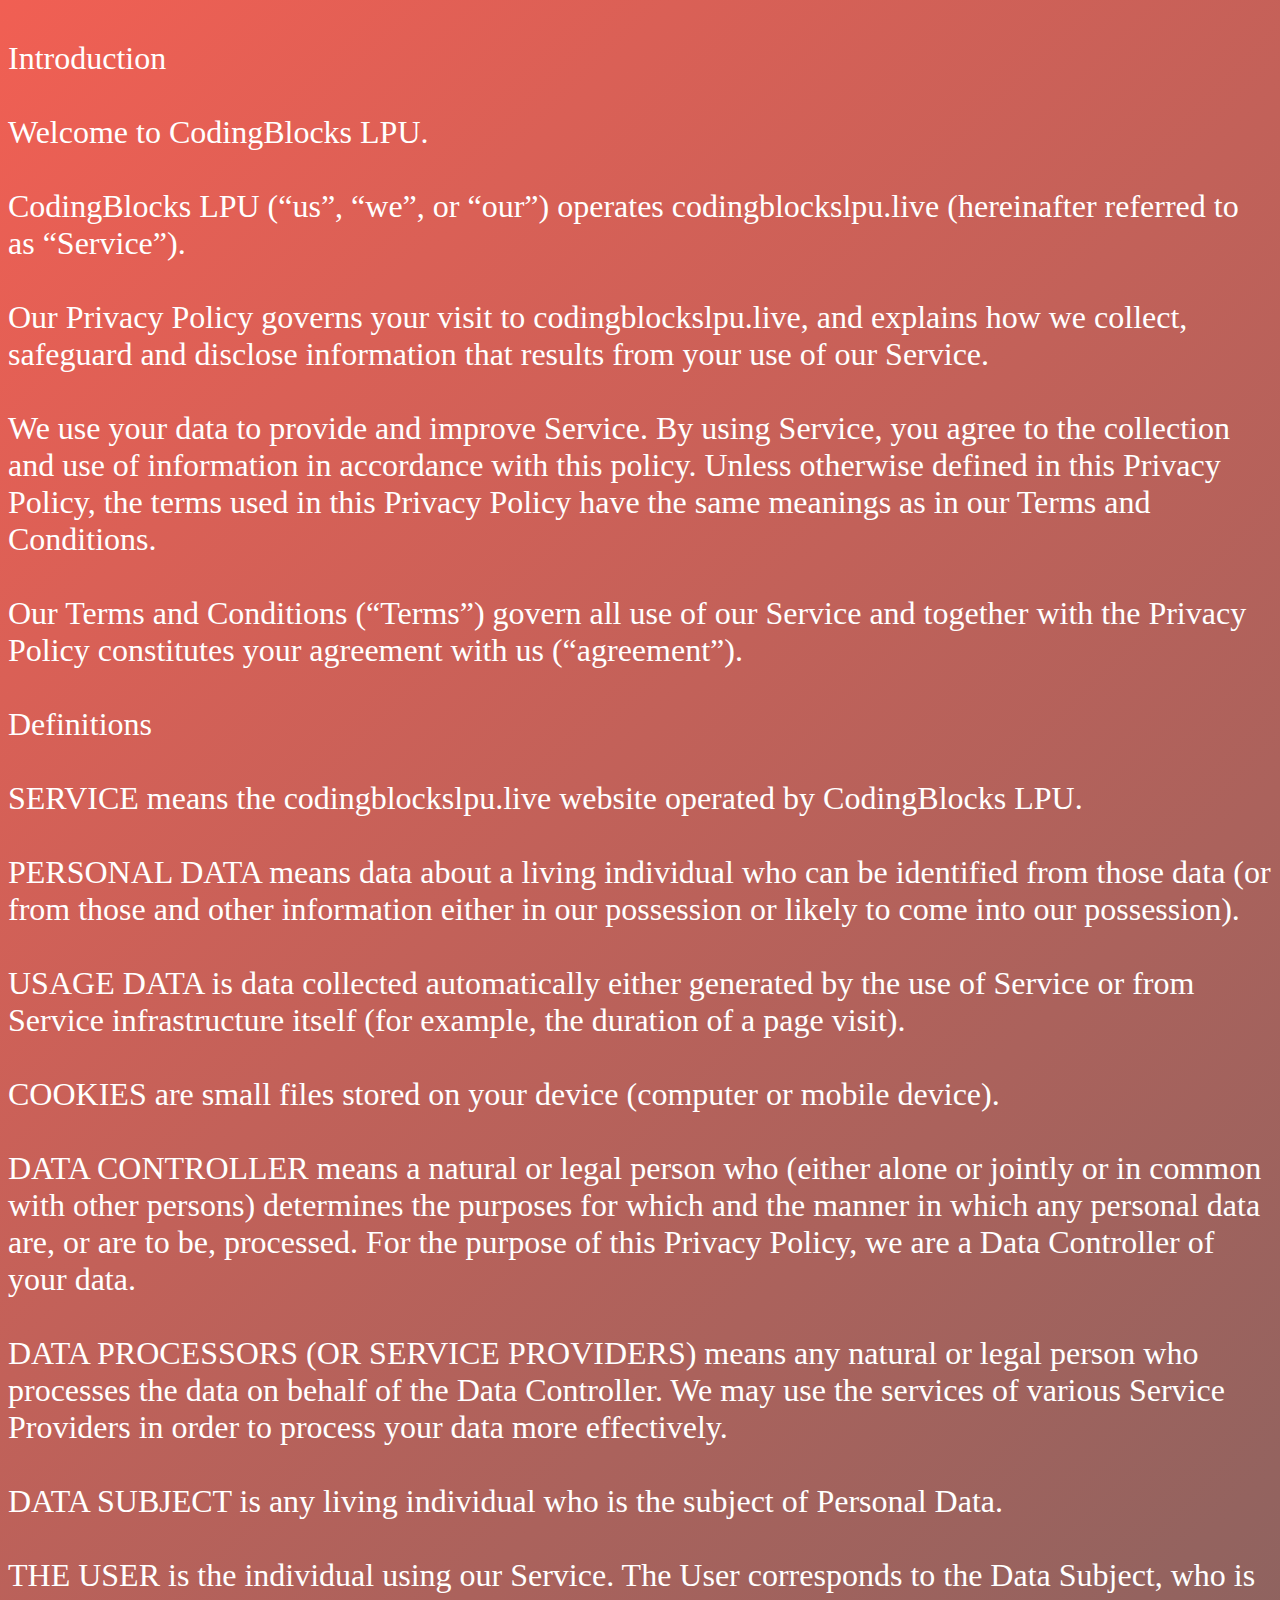
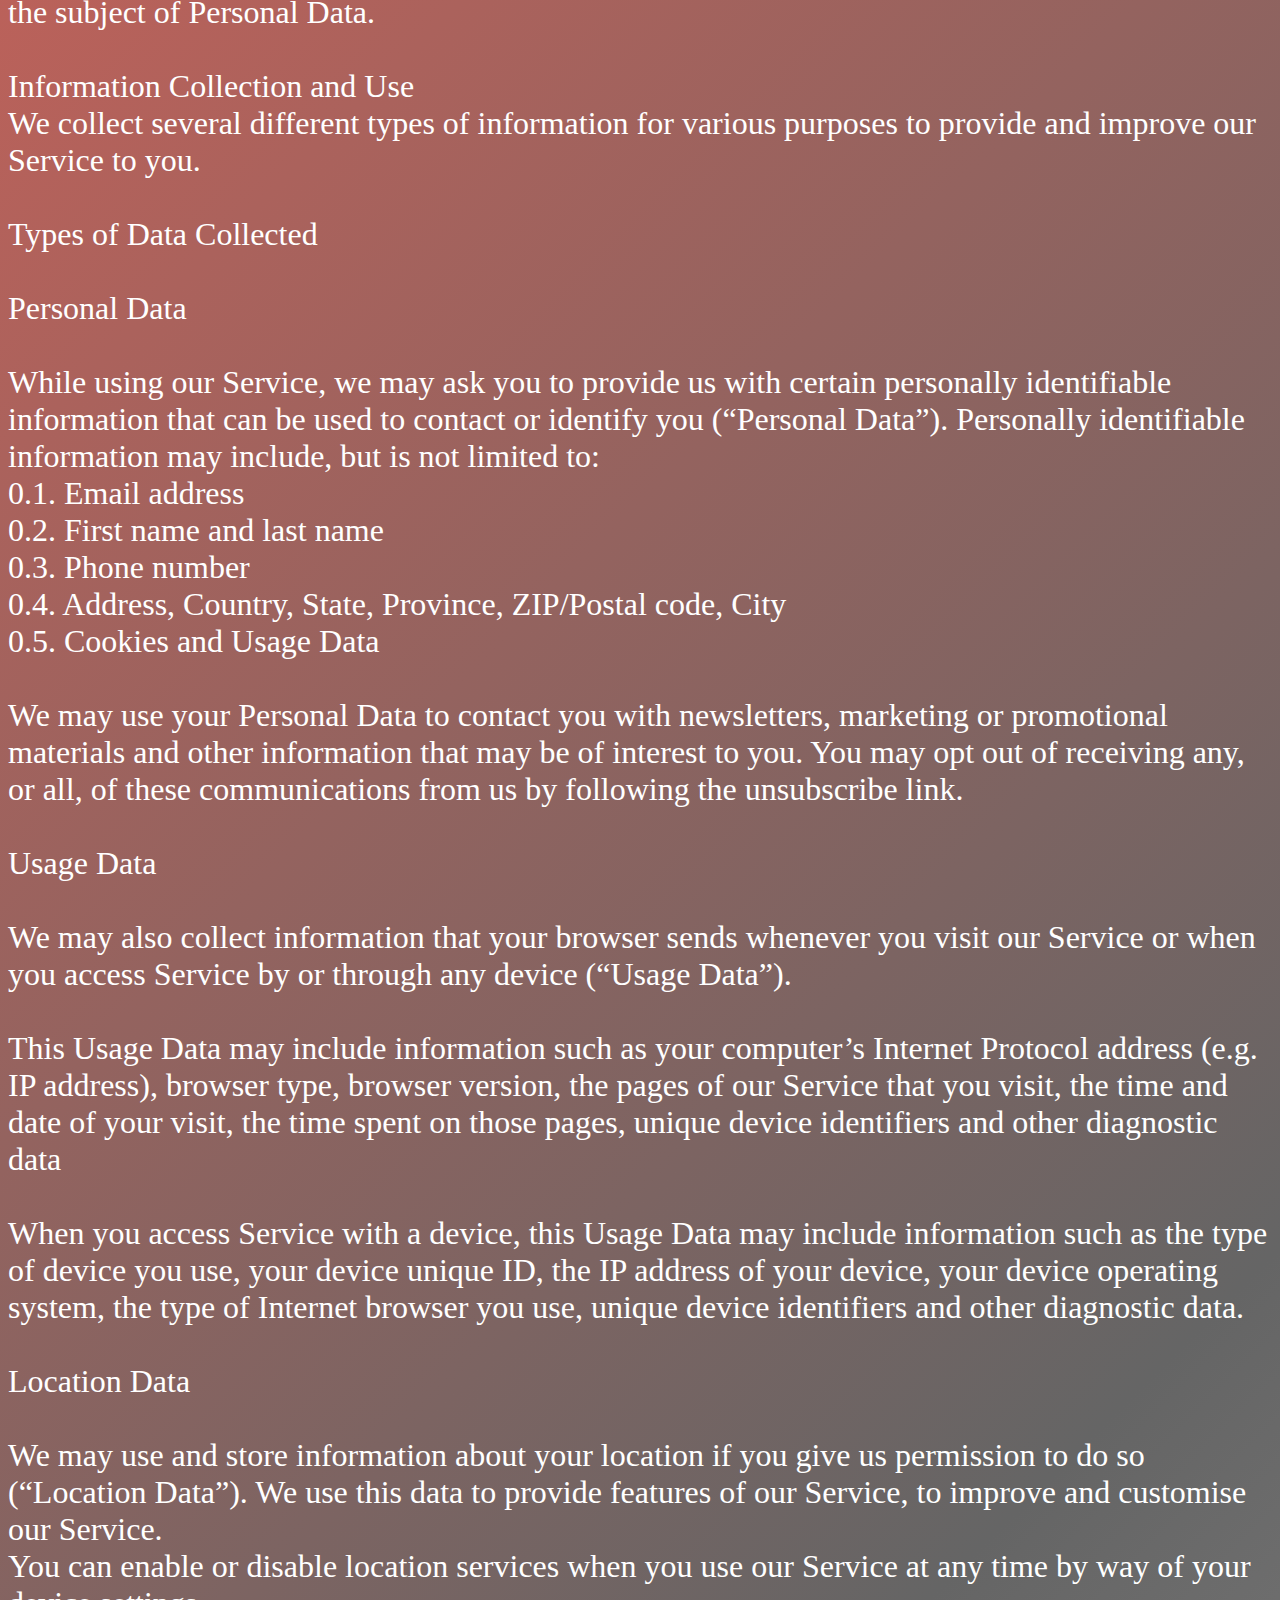
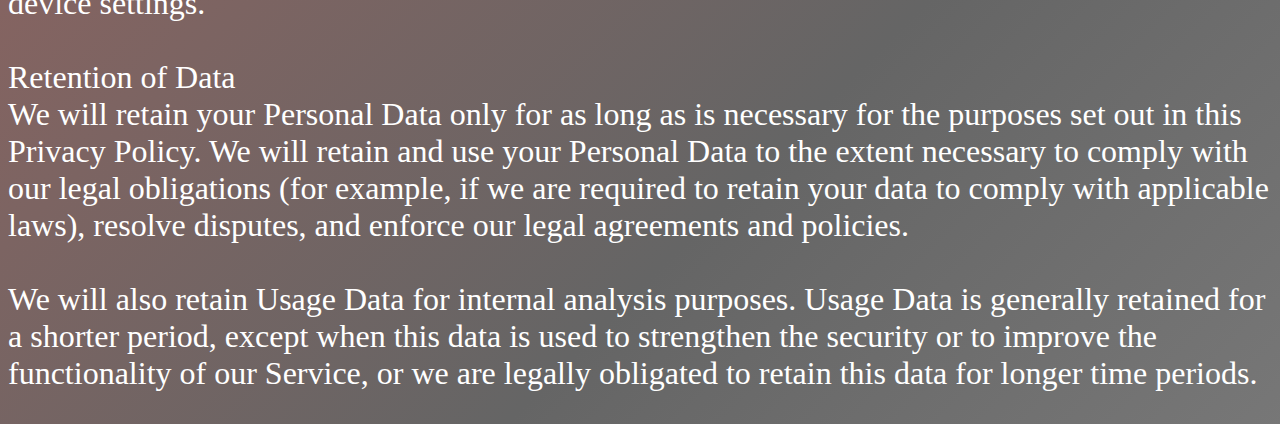
<file: policy.html>
<!DOCTYPE html>
<html lang="en">

<head>
    <meta charset="UTF-8">
    <meta http-equiv="X-UA-Compatible" content="IE=edge">
    <meta name="viewport" content="width=device-width, initial-scale=1.0">
    <link rel="stylesheet" href="./css/policy.css">
    <title>Privacy Policy</title>
</head>

<body>
    <div class="points">
        <p>
            Introduction <br>
            <br>
            Welcome to CodingBlocks LPU. <br>
            <br>
            CodingBlocks LPU (“us”, “we”, or “our”) operates codingblockslpu.live (hereinafter referred to as
            “Service”). <br>
            <br>
            Our Privacy Policy governs your visit to codingblockslpu.live, and explains how we collect, safeguard and
            disclose information that results from your use of our Service. <br>
            <br>
            We use your data to provide and improve Service. By using Service, you agree to the collection and use of
            information in accordance with this policy. Unless otherwise defined in this Privacy Policy, the terms used
            in this Privacy Policy have the same meanings as in our Terms and Conditions. <br>
            <br>
            Our Terms and Conditions (“Terms”) govern all use of our Service and together with the Privacy Policy
            constitutes your agreement with us (“agreement”). <br>
            <br>

            Definitions <br>
            <br>
            SERVICE means the codingblockslpu.live website operated by CodingBlocks LPU. <br>
            <br>
            PERSONAL DATA means data about a living individual who can be identified from those data (or from those and
            other information either in our possession or likely to come into our possession). <br>
            <br>
            USAGE DATA is data collected automatically either generated by the use of Service or from Service
            infrastructure itself (for example, the duration of a page visit). <br>
            <br>
            COOKIES are small files stored on your device (computer or mobile device). <br>
            <br>
            DATA CONTROLLER means a natural or legal person who (either alone or jointly or in common with other
            persons) determines the purposes for which and the manner in which any personal data are, or are to be,
            processed. For the purpose of this Privacy Policy, we are a Data Controller of your data. <br>
            <br>
            DATA PROCESSORS (OR SERVICE PROVIDERS) means any natural or legal person who processes the data on behalf of
            the Data Controller. We may use the services of various Service Providers in order to process your data more
            effectively. <br>
            <br>
            DATA SUBJECT is any living individual who is the subject of Personal Data. <br>
            <br>
            THE USER is the individual using our Service. The User corresponds to the Data Subject, who is the subject
            of Personal Data. <br>

            <br>
            Information Collection and Use
            <br>
            We collect several different types of information for various purposes to provide and improve our Service to
            you. <br>
            <br>

            Types of Data Collected <br>
            <br>
            Personal Data <br>
            <br>
            While using our Service, we may ask you to provide us with certain personally identifiable information that
            can be used to contact or identify you (“Personal Data”). Personally identifiable information may include,
            but is not limited to: <br>

            0.1. Email address <br>

            0.2. First name and last name <br>

            0.3. Phone number <br>

            0.4. Address, Country, State, Province, ZIP/Postal code, City <br>

            0.5. Cookies and Usage Data <br>
            <br>
            We may use your Personal Data to contact you with newsletters, marketing or promotional materials and other
            information that may be of interest to you. You may opt out of receiving any, or all, of these
            communications from us by following the unsubscribe link. <br>

            <br>
            Usage Data <br>
            <br>
            We may also collect information that your browser sends whenever you visit our Service or when you access
            Service by or through any device (“Usage Data”). <br>
            <br>
            This Usage Data may include information such as your computer’s Internet Protocol address (e.g. IP address),
            browser type, browser version, the pages of our Service that you visit, the time and date of your visit, the
            time spent on those pages, unique device identifiers and other diagnostic data <br>
            <br>
            When you access Service with a device, this Usage Data may include information such as the type of device
            you use, your device unique ID, the IP address of your device, your device operating system, the type of
            Internet browser you use, unique device identifiers and other diagnostic data. <br>
            <br>

            Location Data <br>

            <br>
            We may use and store information about your location if you give us permission to do so (“Location Data”).
            We use this data to provide features of our Service, to improve and customise our Service.
            <br>
            You can enable or disable location services when you use our Service at any time by way of your device
            settings. <br>
            <br>

            Retention of Data <br>
            We will retain your Personal Data only for as long as is necessary for the purposes set out in this Privacy
            Policy. We will retain and use your Personal Data to the extent necessary to comply with our legal
            obligations (for example, if we are required to retain your data to comply with applicable laws), resolve
            disputes, and enforce our legal agreements and policies. <br>
            <br>
            We will also retain Usage Data for internal analysis purposes. Usage Data is generally retained for a
            shorter period, except when this data is used to strengthen the security or to improve the functionality of
            our Service, or we are legally obligated to retain this data for longer time periods. <br>
        </p>
    </div>
</body>

</html>
</file>
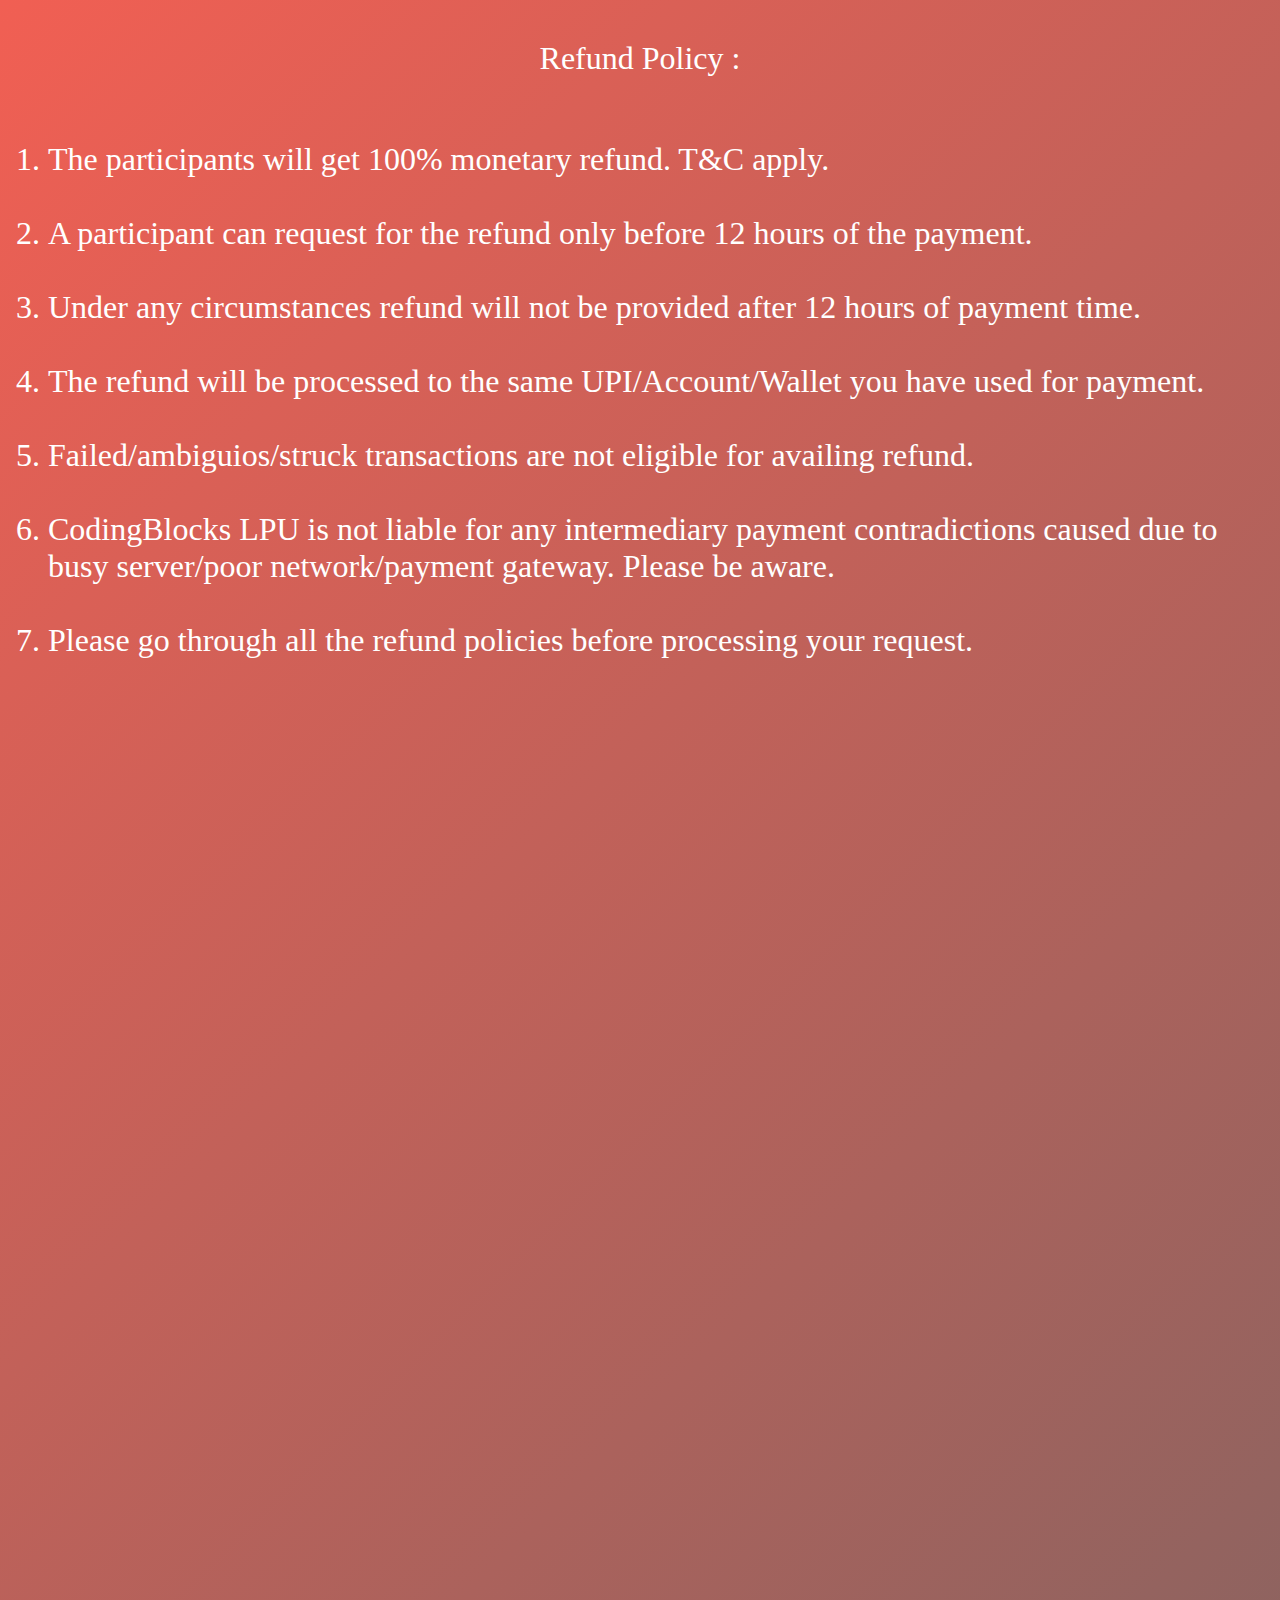
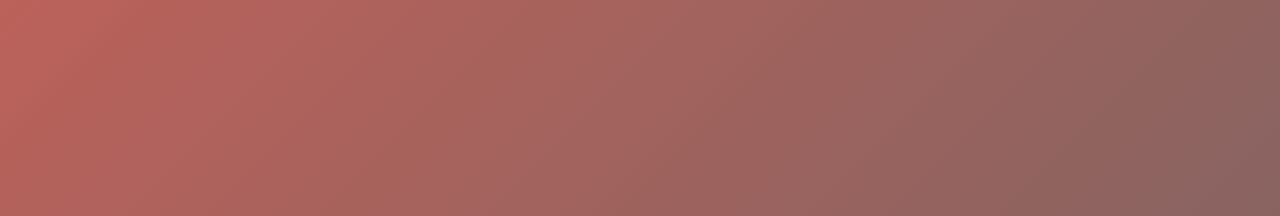
<file: refund.html>
<!DOCTYPE html>
<html lang="en">

<head>
    <meta charset="UTF-8">
    <meta http-equiv="X-UA-Compatible" content="IE=edge">
    <meta name="viewport" content="width=device-width, initial-scale=1.0">
    <link rel="stylesheet" href="./css/policy.css">
    <title>Privacy Policy</title>
</head>

<body>
    <div class="points">
        <p>
            Refund Policy :
            <ol>
                <li>The participants will get 100% monetary refund. T&C apply.</li>
                <br>
                <li>A participant can request for the refund only before 12 hours of the payment.</li>
                <br>
                <li>Under any circumstances refund will not be provided after 12 hours of payment time.</li>
                <br>
                <li>The refund will be processed to the same UPI/Account/Wallet you have used for payment.</li>
                <br>
                <li>Failed/ambiguios/struck transactions are not eligible for availing refund.</li>
                <br>
                <li>CodingBlocks LPU is not liable for any intermediary payment contradictions caused due to busy server/poor network/payment gateway. Please be aware.</li>
                <br>
                <li>Please go through all the refund policies before processing your request.</li>
                <br>
            </ol>
        </p>
    </div>
</body>

</html>
</file>
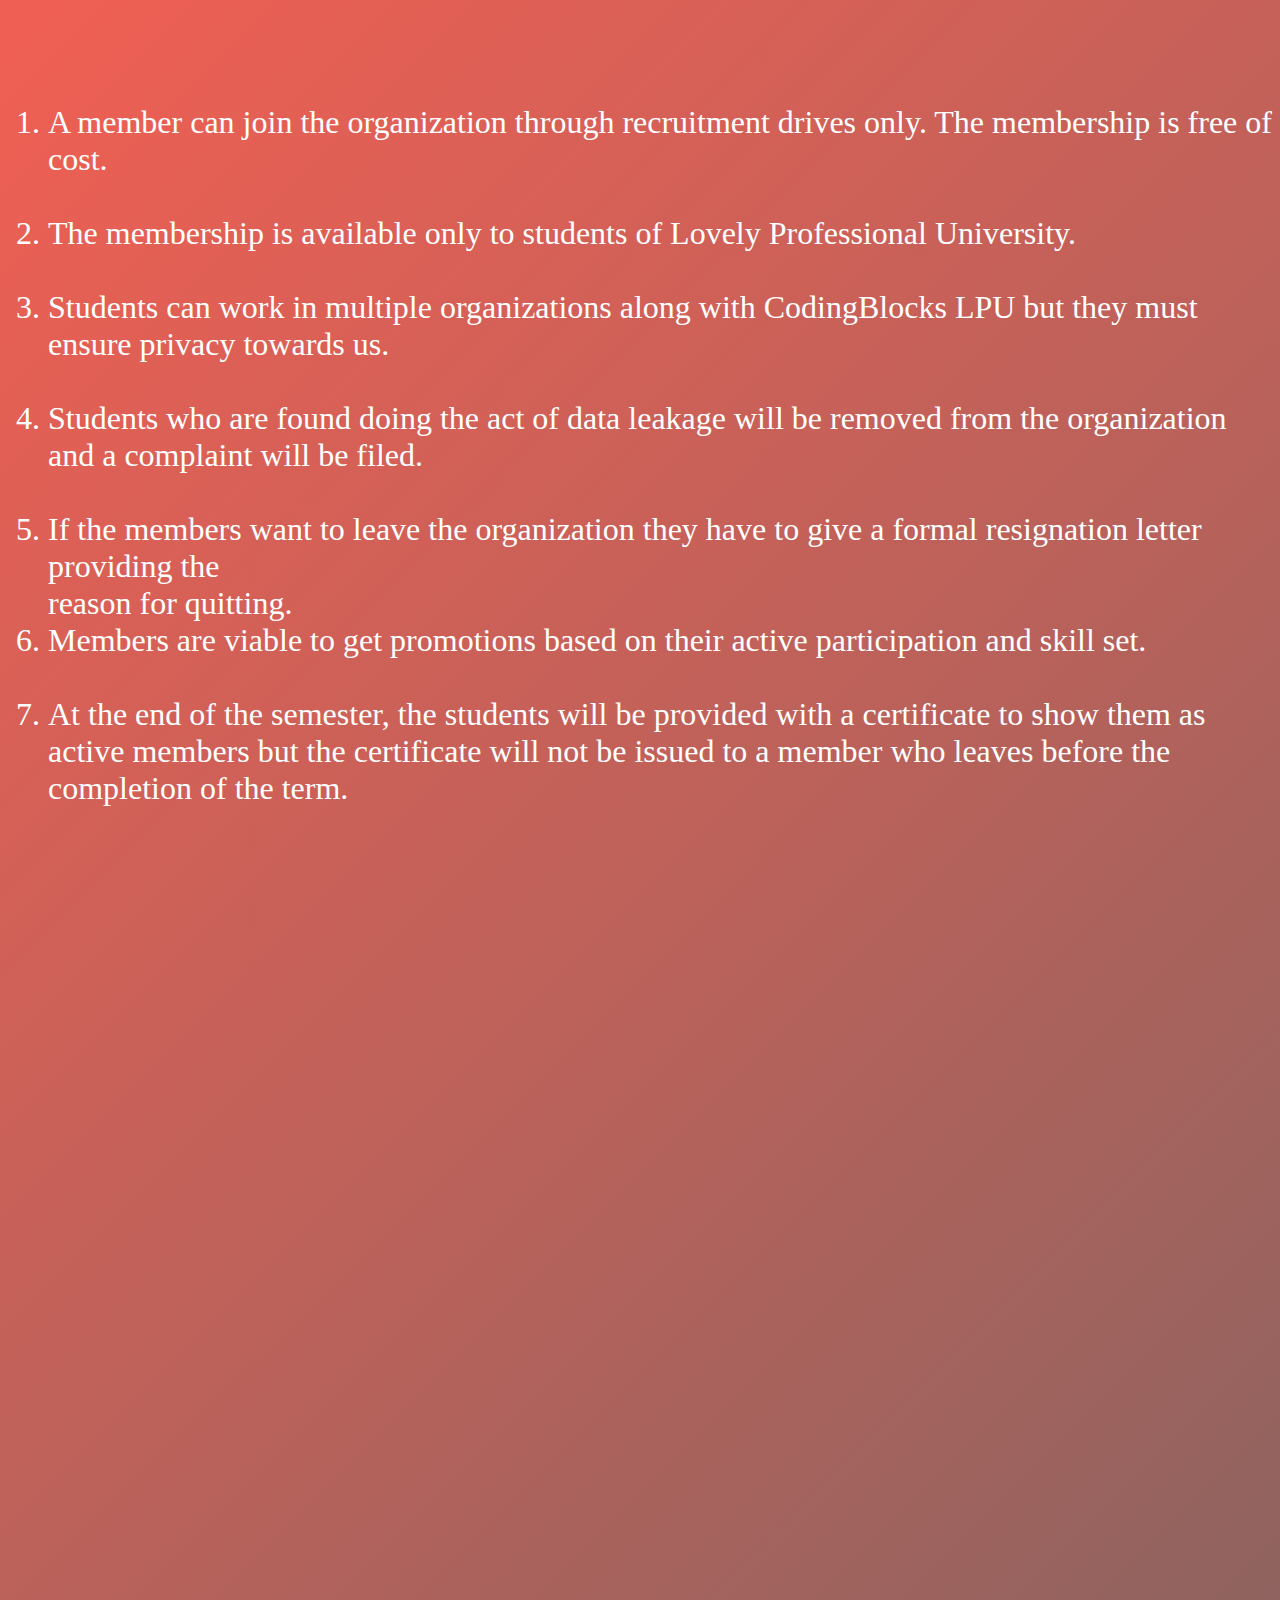
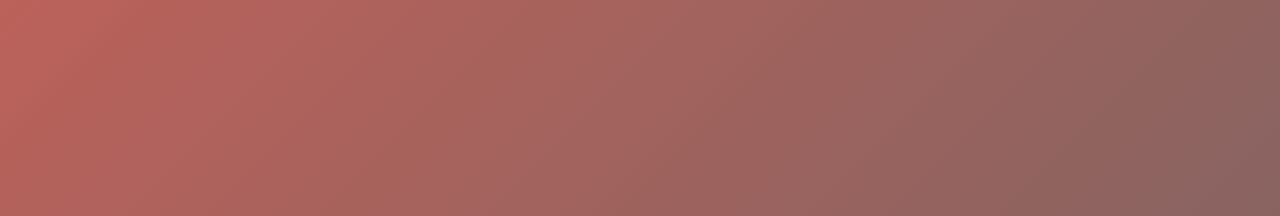
<file: terms.html>
<!DOCTYPE html>
<html lang="en">

<head>
    <meta charset="UTF-8">
    <meta http-equiv="X-UA-Compatible" content="IE=edge">
    <meta name="viewport" content="width=device-width, initial-scale=1.0">
    <link rel="stylesheet" href="./css/policy.css">
    <title>Privacy Policy</title>
</head>

<body>
    <div class="points">
        <p>
            <ol>
                <li>A member can join the organization through recruitment drives only. The membership is free of cost.</li>
                <br>
                <li>The membership is available only to students of Lovely Professional University.</li>
                <br>
                <li>Students can work in multiple organizations along with CodingBlocks LPU but they must ensure privacy
                towards us.</li>
                <br>
                <li>Students who are found doing the act of data leakage will be removed from the organization and a
                complaint will be filed.</li>
                <br>
                <li>If the members want to leave the organization they have to give a formal resignation letter providing the</li>
                reason for quitting.</li>
                <br>
                <li>Members are viable to get promotions based on their active participation and skill set.</li>
                <br>
                <li>At the end of the semester, the students will be provided with a certificate to show them as active
                members but the certificate will not be issued to a member who leaves before the completion of the term.</li>
                <br>
            </ol>
        </p>
    </div>
</body>

</html>
</file>
<file: css/policy.css>
body {
  width: 100wh;
  height: 200vh;
  color: #fff;
  background: linear-gradient(-45deg, #151515, #c4c4c4, #656565, #f15f53);
  background-size: 400% 400%;
  -webkit-animation: Gradient 15s ease infinite;
  -moz-animation: Gradient 15s ease infinite;
  animation: Gradient 15s ease infinite;
}

p, ol {
  font-size: 2rem;
}

@-webkit-keyframes Gradient {
  0% {
    background-position: 0% 50%;
  }
  50% {
    background-position: 100% 50%;
  }
  100% {
    background-position: 0% 50%;
  }
}

@-moz-keyframes Gradient {
  0% {
    background-position: 0% 50%;
  }
  50% {
    background-position: 100% 50%;
  }
  100% {
    background-position: 0% 50%;
  }
}

@keyframes Gradient {
  0% {
    background-position: 0% 50%;
  }
  50% {
    background-position: 100% 50%;
  }
  100% {
    background-position: 0% 50%;
  }
}

.points {
    display: flex;
    flex-direction: column;
    justify-content: center;
    align-items: center;
    margin: auto;
}
</file>
